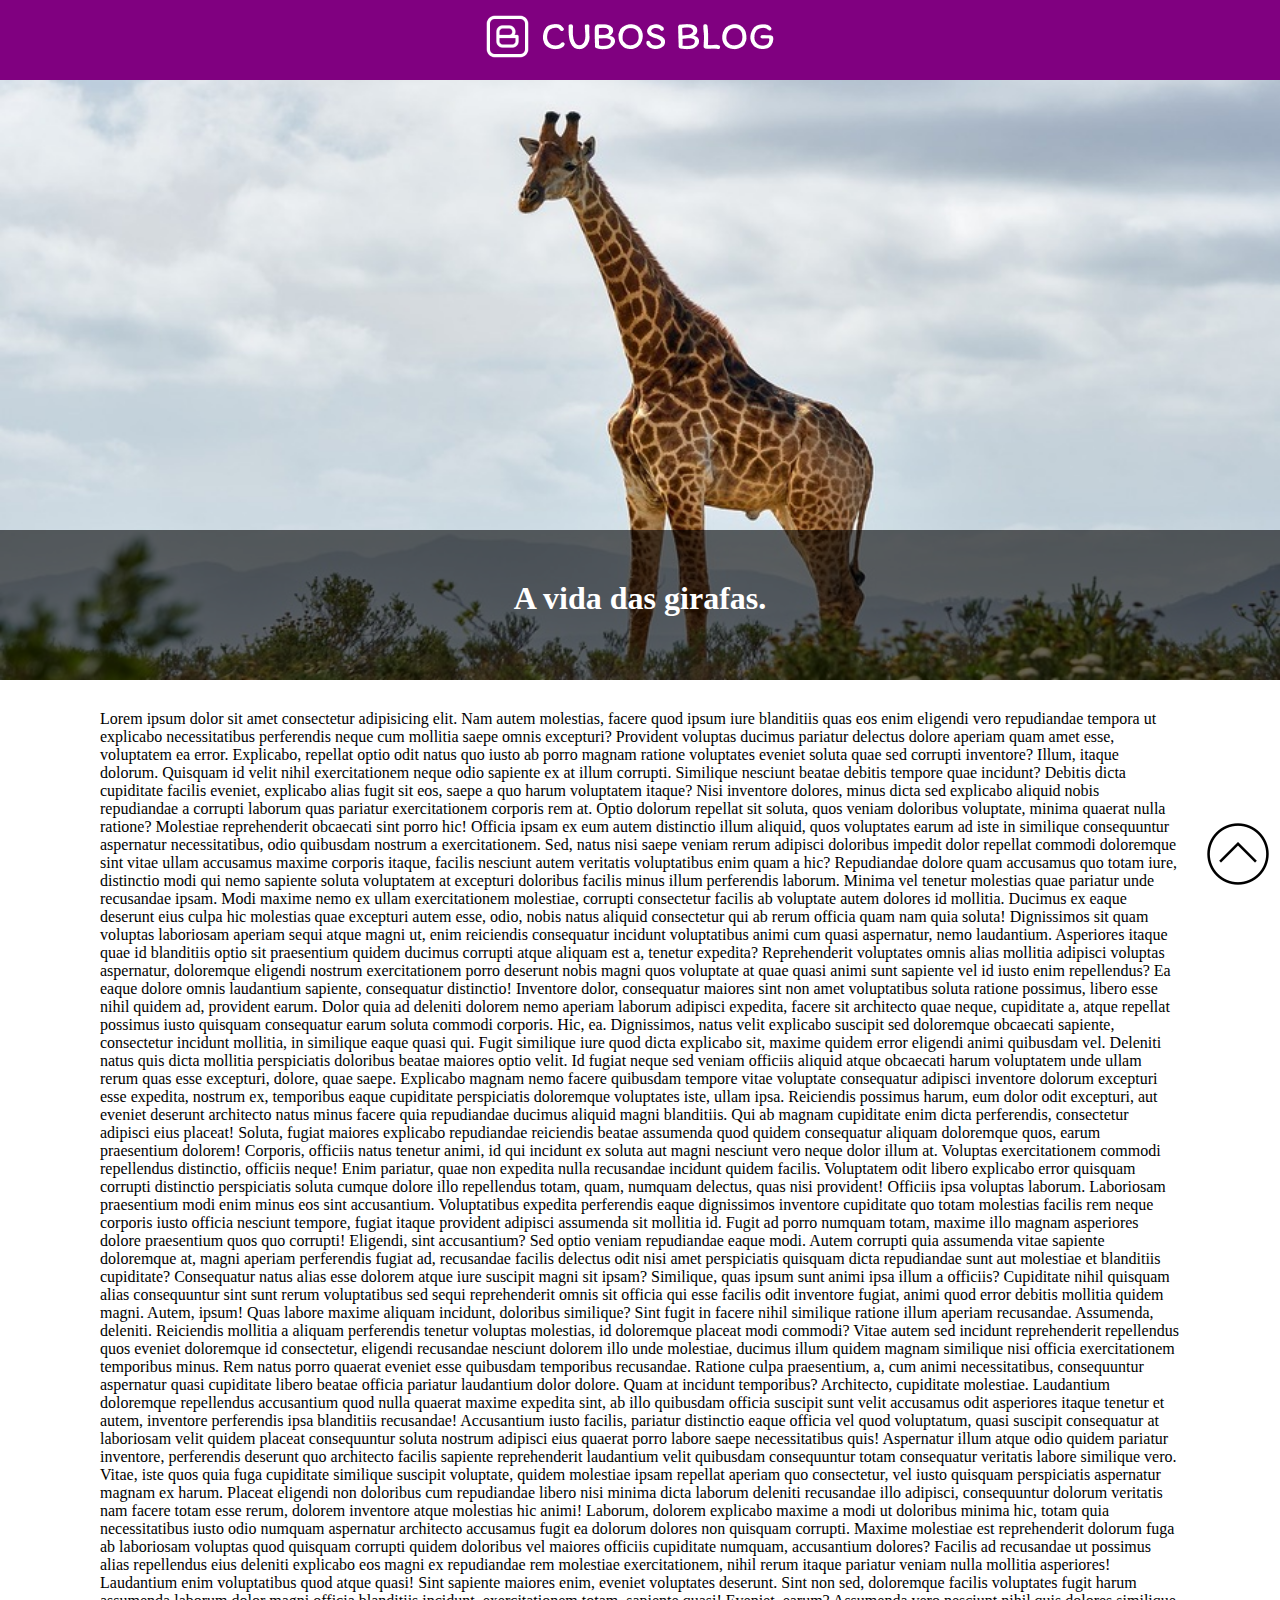
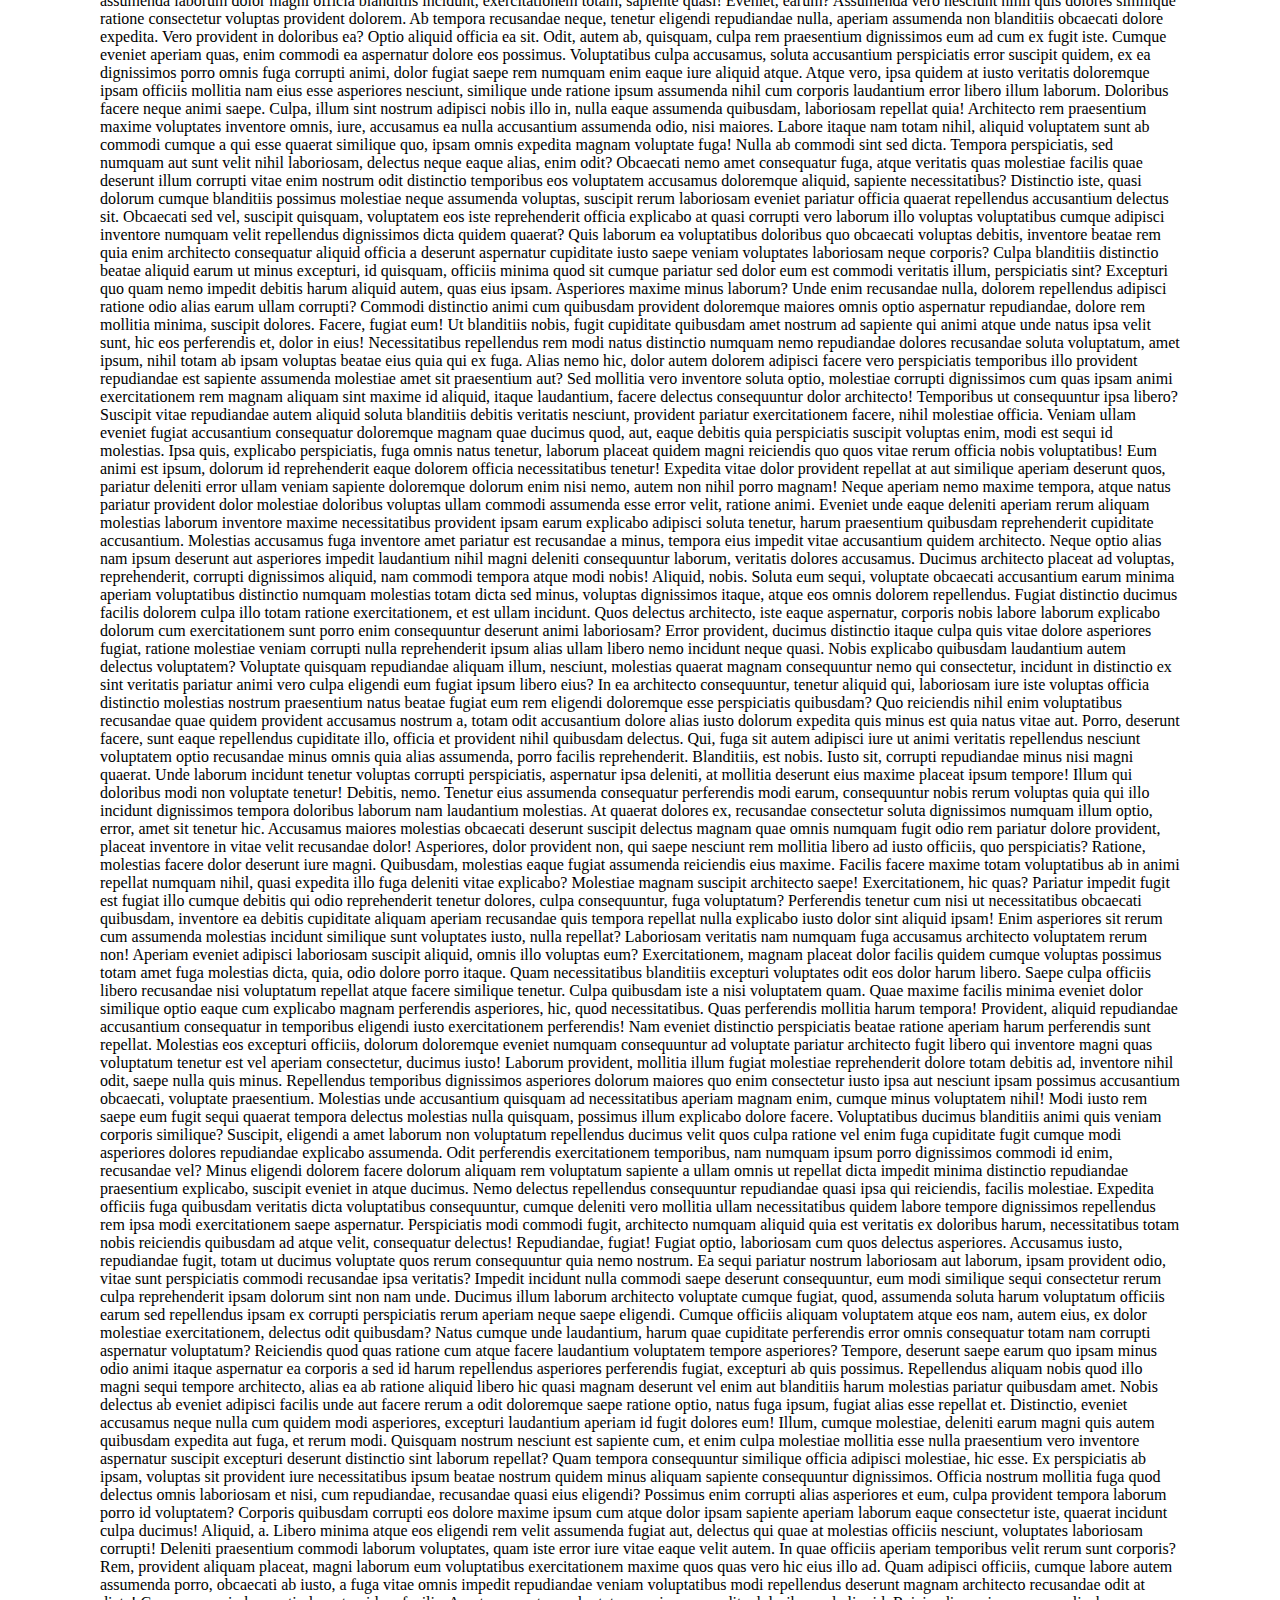
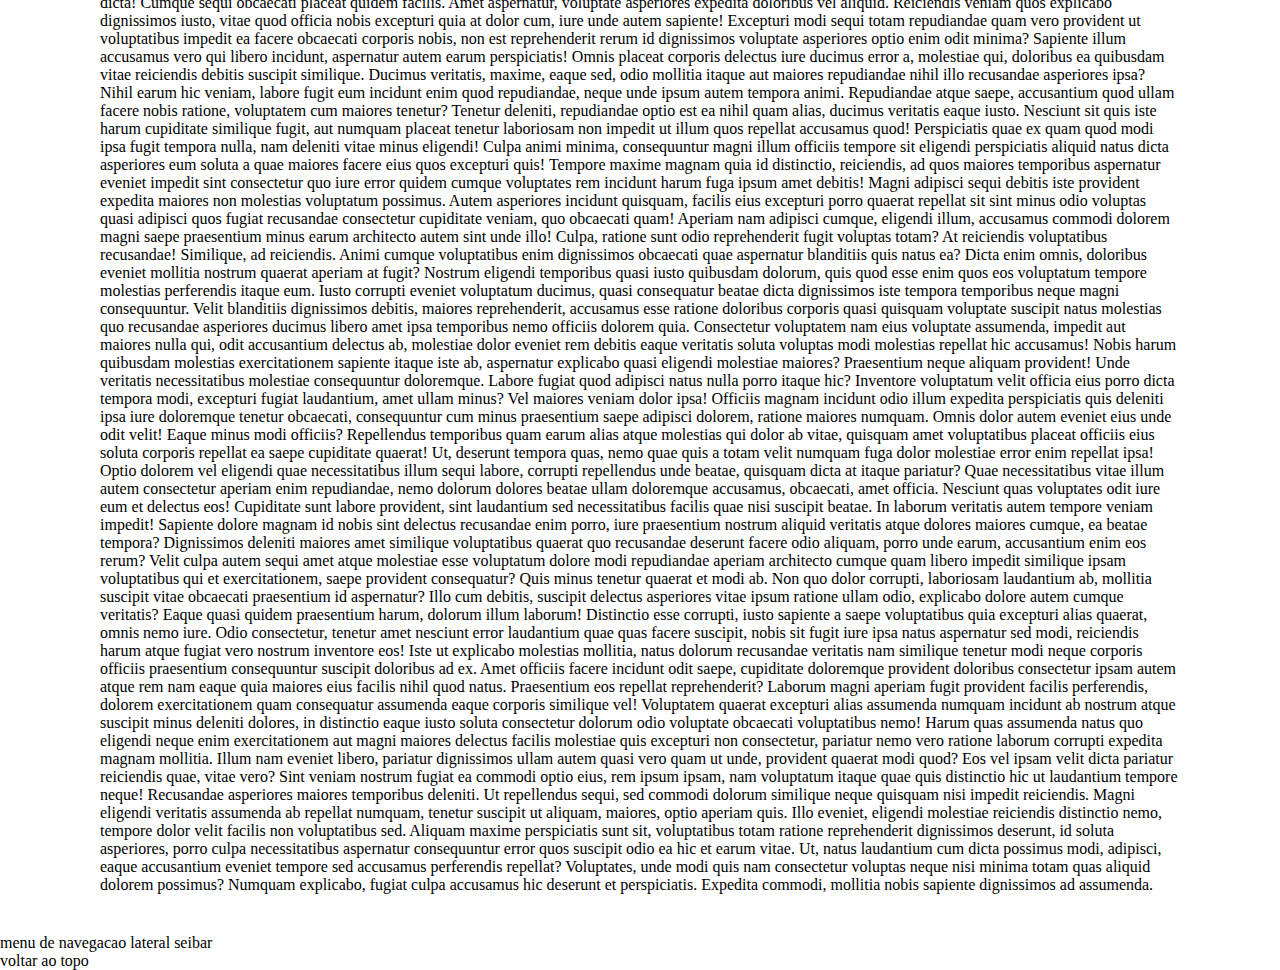
<file: Unidade1/Aula16-front-layouts-exercicios/index.html>
<!DOCTYPE html>
<html lang="pt">

<head>
  <meta charset="UTF-8">
  <meta http-equiv="X-UA-Compatible" content="IE=edge">
  <meta name="viewport" content="width=device-width, initial-scale=1.0">
  <link rel="stylesheet" href="styles.css">
  <title>Exercices</title>
</head>

<body>
  <header>
    <img src="./assets/logo.png" alt="logo cubos blog">
  </header>

  <div class="share">
    <img src="./assets/facebook.png" alt="facebook">
    <img src="./assets/instagram.png" alt="instagram">
    <img src="./assets/linkedin.png" alt="linkedin">
  </div>

  <div class="image-post">
    <h1> A vida das girafas.</h1>
  </div>
  <div class="container">
    <p>Lorem ipsum dolor sit amet consectetur adipisicing elit. Nam autem molestias, facere quod ipsum iure blanditiis quas eos enim eligendi vero repudiandae tempora ut explicabo necessitatibus perferendis neque cum mollitia saepe omnis excepturi? Provident voluptas ducimus pariatur delectus dolore aperiam quam amet esse, voluptatem ea error. Explicabo, repellat optio odit natus quo iusto ab porro magnam ratione voluptates eveniet soluta quae sed corrupti inventore? Illum, itaque dolorum. Quisquam id velit nihil exercitationem neque odio sapiente ex at illum corrupti. Similique nesciunt beatae debitis tempore quae incidunt? Debitis dicta cupiditate facilis eveniet, explicabo alias fugit sit eos, saepe a quo harum voluptatem itaque? Nisi inventore dolores, minus dicta sed explicabo aliquid nobis repudiandae a corrupti laborum quas pariatur exercitationem corporis rem at. Optio dolorum repellat sit soluta, quos veniam doloribus voluptate, minima quaerat nulla ratione? Molestiae reprehenderit obcaecati sint porro hic! Officia ipsam ex eum autem distinctio illum aliquid, quos voluptates earum ad iste in similique consequuntur aspernatur necessitatibus, odio quibusdam nostrum a exercitationem. Sed, natus nisi saepe veniam rerum adipisci doloribus impedit dolor repellat commodi doloremque sint vitae ullam accusamus maxime corporis itaque, facilis nesciunt autem veritatis voluptatibus enim quam a hic? Repudiandae dolore quam accusamus quo totam iure, distinctio modi qui nemo sapiente soluta voluptatem at excepturi doloribus facilis minus illum perferendis laborum. Minima vel tenetur molestias quae pariatur unde recusandae ipsam. Modi maxime nemo ex ullam exercitationem molestiae, corrupti consectetur facilis ab voluptate autem dolores id mollitia. Ducimus ex eaque deserunt eius culpa hic molestias quae excepturi autem esse, odio, nobis natus aliquid consectetur qui ab rerum officia quam nam quia soluta! Dignissimos sit quam voluptas laboriosam aperiam sequi atque magni ut, enim reiciendis consequatur incidunt voluptatibus animi cum quasi aspernatur, nemo laudantium. Asperiores itaque quae id blanditiis optio sit praesentium quidem ducimus corrupti atque aliquam est a, tenetur expedita? Reprehenderit voluptates omnis alias mollitia adipisci voluptas aspernatur, doloremque eligendi nostrum exercitationem porro deserunt nobis magni quos voluptate at quae quasi animi sunt sapiente vel id iusto enim repellendus? Ea eaque dolore omnis laudantium sapiente, consequatur distinctio! Inventore dolor, consequatur maiores sint non amet voluptatibus soluta ratione possimus, libero esse nihil quidem ad, provident earum. Dolor quia ad deleniti dolorem nemo aperiam laborum adipisci expedita, facere sit architecto quae neque, cupiditate a, atque repellat possimus iusto quisquam consequatur earum soluta commodi corporis. Hic, ea. Dignissimos, natus velit explicabo suscipit sed doloremque obcaecati sapiente, consectetur incidunt mollitia, in similique eaque quasi qui. Fugit similique iure quod dicta explicabo sit, maxime quidem error eligendi animi quibusdam vel. Deleniti natus quis dicta mollitia perspiciatis doloribus beatae maiores optio velit. Id fugiat neque sed veniam officiis aliquid atque obcaecati harum voluptatem unde ullam rerum quas esse excepturi, dolore, quae saepe. Explicabo magnam nemo facere quibusdam tempore vitae voluptate consequatur adipisci inventore dolorum excepturi esse expedita, nostrum ex, temporibus eaque cupiditate perspiciatis doloremque voluptates iste, ullam ipsa. Reiciendis possimus harum, eum dolor odit excepturi, aut eveniet deserunt architecto natus minus facere quia repudiandae ducimus aliquid magni blanditiis. Qui ab magnam cupiditate enim dicta perferendis, consectetur adipisci eius placeat! Soluta, fugiat maiores explicabo repudiandae reiciendis beatae assumenda quod quidem consequatur aliquam doloremque quos, earum praesentium dolorem! Corporis, officiis natus tenetur animi, id qui incidunt ex soluta aut magni nesciunt vero neque dolor illum at. Voluptas exercitationem commodi repellendus distinctio, officiis neque! Enim pariatur, quae non expedita nulla recusandae incidunt quidem facilis. Voluptatem odit libero explicabo error quisquam corrupti distinctio perspiciatis soluta cumque dolore illo repellendus totam, quam, numquam delectus, quas nisi provident! Officiis ipsa voluptas laborum. Laboriosam praesentium modi enim minus eos sint accusantium. Voluptatibus expedita perferendis eaque dignissimos inventore cupiditate quo totam molestias facilis rem neque corporis iusto officia nesciunt tempore, fugiat itaque provident adipisci assumenda sit mollitia id. Fugit ad porro numquam totam, maxime illo magnam asperiores dolore praesentium quos quo corrupti! Eligendi, sint accusantium? Sed optio veniam repudiandae eaque modi. Autem corrupti quia assumenda vitae sapiente doloremque at, magni aperiam perferendis fugiat ad, recusandae facilis delectus odit nisi amet perspiciatis quisquam dicta repudiandae sunt aut molestiae et blanditiis cupiditate? Consequatur natus alias esse dolorem atque iure suscipit magni sit ipsam? Similique, quas ipsum sunt animi ipsa illum a officiis? Cupiditate nihil quisquam alias consequuntur sint sunt rerum voluptatibus sed sequi reprehenderit omnis sit officia qui esse facilis odit inventore fugiat, animi quod error debitis mollitia quidem magni. Autem, ipsum! Quas labore maxime aliquam incidunt, doloribus similique? Sint fugit in facere nihil similique ratione illum aperiam recusandae. Assumenda, deleniti. Reiciendis mollitia a aliquam perferendis tenetur voluptas molestias, id doloremque placeat modi commodi? Vitae autem sed incidunt reprehenderit repellendus quos eveniet doloremque id consectetur, eligendi recusandae nesciunt dolorem illo unde molestiae, ducimus illum quidem magnam similique nisi officia exercitationem temporibus minus. Rem natus porro quaerat eveniet esse quibusdam temporibus recusandae. Ratione culpa praesentium, a, cum animi necessitatibus, consequuntur aspernatur quasi cupiditate libero beatae officia pariatur laudantium dolor dolore. Quam at incidunt temporibus? Architecto, cupiditate molestiae. Laudantium doloremque repellendus accusantium quod nulla quaerat maxime expedita sint, ab illo quibusdam officia suscipit sunt velit accusamus odit asperiores itaque tenetur et autem, inventore perferendis ipsa blanditiis recusandae! Accusantium iusto facilis, pariatur distinctio eaque officia vel quod voluptatum, quasi suscipit consequatur at laboriosam velit quidem placeat consequuntur soluta nostrum adipisci eius quaerat porro labore saepe necessitatibus quis! Aspernatur illum atque odio quidem pariatur inventore, perferendis deserunt quo architecto facilis sapiente reprehenderit laudantium velit quibusdam consequuntur totam consequatur veritatis labore similique vero. Vitae, iste quos quia fuga cupiditate similique suscipit voluptate, quidem molestiae ipsam repellat aperiam quo consectetur, vel iusto quisquam perspiciatis aspernatur magnam ex harum. Placeat eligendi non doloribus cum repudiandae libero nisi minima dicta laborum deleniti recusandae illo adipisci, consequuntur dolorum veritatis nam facere totam esse rerum, dolorem inventore atque molestias hic animi! Laborum, dolorem explicabo maxime a modi ut doloribus minima hic, totam quia necessitatibus iusto odio numquam aspernatur architecto accusamus fugit ea dolorum dolores non quisquam corrupti. Maxime molestiae est reprehenderit dolorum fuga ab laboriosam voluptas quod quisquam corrupti quidem doloribus vel maiores officiis cupiditate numquam, accusantium dolores? Facilis ad recusandae ut possimus alias repellendus eius deleniti explicabo eos magni ex repudiandae rem molestiae exercitationem, nihil rerum itaque pariatur veniam nulla mollitia asperiores! Laudantium enim voluptatibus quod atque quasi! Sint sapiente maiores enim, eveniet voluptates deserunt. Sint non sed, doloremque facilis voluptates fugit harum assumenda laborum dolor magni officia blanditiis incidunt, exercitationem totam, sapiente quasi! Eveniet, earum? Assumenda vero nesciunt nihil quis dolores similique ratione consectetur voluptas provident dolorem. Ab tempora recusandae neque, tenetur eligendi repudiandae nulla, aperiam assumenda non blanditiis obcaecati dolore expedita. Vero provident in doloribus ea? Optio aliquid officia ea sit. Odit, autem ab, quisquam, culpa rem praesentium dignissimos eum ad cum ex fugit iste. Cumque eveniet aperiam quas, enim commodi ea aspernatur dolore eos possimus. Voluptatibus culpa accusamus, soluta accusantium perspiciatis error suscipit quidem, ex ea dignissimos porro omnis fuga corrupti animi, dolor fugiat saepe rem numquam enim eaque iure aliquid atque. Atque vero, ipsa quidem at iusto veritatis doloremque ipsam officiis mollitia nam eius esse asperiores nesciunt, similique unde ratione ipsum assumenda nihil cum corporis laudantium error libero illum laborum. Doloribus facere neque animi saepe. Culpa, illum sint nostrum adipisci nobis illo in, nulla eaque assumenda quibusdam, laboriosam repellat quia! Architecto rem praesentium maxime voluptates inventore omnis, iure, accusamus ea nulla accusantium assumenda odio, nisi maiores. Labore itaque nam totam nihil, aliquid voluptatem sunt ab commodi cumque a qui esse quaerat similique quo, ipsam omnis expedita magnam voluptate fuga! Nulla ab commodi sint sed dicta. Tempora perspiciatis, sed numquam aut sunt velit nihil laboriosam, delectus neque eaque alias, enim odit? Obcaecati nemo amet consequatur fuga, atque veritatis quas molestiae facilis quae deserunt illum corrupti vitae enim nostrum odit distinctio temporibus eos voluptatem accusamus doloremque aliquid, sapiente necessitatibus? Distinctio iste, quasi dolorum cumque blanditiis possimus molestiae neque assumenda voluptas, suscipit rerum laboriosam eveniet pariatur officia quaerat repellendus accusantium delectus sit. Obcaecati sed vel, suscipit quisquam, voluptatem eos iste reprehenderit officia explicabo at quasi corrupti vero laborum illo voluptas voluptatibus cumque adipisci inventore numquam velit repellendus dignissimos dicta quidem quaerat? Quis laborum ea voluptatibus doloribus quo obcaecati voluptas debitis, inventore beatae rem quia enim architecto consequatur aliquid officia a deserunt aspernatur cupiditate iusto saepe veniam voluptates laboriosam neque corporis? Culpa blanditiis distinctio beatae aliquid earum ut minus excepturi, id quisquam, officiis minima quod sit cumque pariatur sed dolor eum est commodi veritatis illum, perspiciatis sint? Excepturi quo quam nemo impedit debitis harum aliquid autem, quas eius ipsam. Asperiores maxime minus laborum? Unde enim recusandae nulla, dolorem repellendus adipisci ratione odio alias earum ullam corrupti? Commodi distinctio animi cum quibusdam provident doloremque maiores omnis optio aspernatur repudiandae, dolore rem mollitia minima, suscipit dolores. Facere, fugiat eum! Ut blanditiis nobis, fugit cupiditate quibusdam amet nostrum ad sapiente qui animi atque unde natus ipsa velit sunt, hic eos perferendis et, dolor in eius! Necessitatibus repellendus rem modi natus distinctio numquam nemo repudiandae dolores recusandae soluta voluptatum, amet ipsum, nihil totam ab ipsam voluptas beatae eius quia qui ex fuga. Alias nemo hic, dolor autem dolorem adipisci facere vero perspiciatis temporibus illo provident repudiandae est sapiente assumenda molestiae amet sit praesentium aut? Sed mollitia vero inventore soluta optio, molestiae corrupti dignissimos cum quas ipsam animi exercitationem rem magnam aliquam sint maxime id aliquid, itaque laudantium, facere delectus consequuntur dolor architecto! Temporibus ut consequuntur ipsa libero? Suscipit vitae repudiandae autem aliquid soluta blanditiis debitis veritatis nesciunt, provident pariatur exercitationem facere, nihil molestiae officia. Veniam ullam eveniet fugiat accusantium consequatur doloremque magnam quae ducimus quod, aut, eaque debitis quia perspiciatis suscipit voluptas enim, modi est sequi id molestias. Ipsa quis, explicabo perspiciatis, fuga omnis natus tenetur, laborum placeat quidem magni reiciendis quo quos vitae rerum officia nobis voluptatibus! Eum animi est ipsum, dolorum id reprehenderit eaque dolorem officia necessitatibus tenetur! Expedita vitae dolor provident repellat at aut similique aperiam deserunt quos, pariatur deleniti error ullam veniam sapiente doloremque dolorum enim nisi nemo, autem non nihil porro magnam! Neque aperiam nemo maxime tempora, atque natus pariatur provident dolor molestiae doloribus voluptas ullam commodi assumenda esse error velit, ratione animi. Eveniet unde eaque deleniti aperiam rerum aliquam molestias laborum inventore maxime necessitatibus provident ipsam earum explicabo adipisci soluta tenetur, harum praesentium quibusdam reprehenderit cupiditate accusantium. Molestias accusamus fuga inventore amet pariatur est recusandae a minus, tempora eius impedit vitae accusantium quidem architecto. Neque optio alias nam ipsum deserunt aut asperiores impedit laudantium nihil magni deleniti consequuntur laborum, veritatis dolores accusamus. Ducimus architecto placeat ad voluptas, reprehenderit, corrupti dignissimos aliquid, nam commodi tempora atque modi nobis! Aliquid, nobis. Soluta eum sequi, voluptate obcaecati accusantium earum minima aperiam voluptatibus distinctio numquam molestias totam dicta sed minus, voluptas dignissimos itaque, atque eos omnis dolorem repellendus. Fugiat distinctio ducimus facilis dolorem culpa illo totam ratione exercitationem, et est ullam incidunt. Quos delectus architecto, iste eaque aspernatur, corporis nobis labore laborum explicabo dolorum cum exercitationem sunt porro enim consequuntur deserunt animi laboriosam? Error provident, ducimus distinctio itaque culpa quis vitae dolore asperiores fugiat, ratione molestiae veniam corrupti nulla reprehenderit ipsum alias ullam libero nemo incidunt neque quasi. Nobis explicabo quibusdam laudantium autem delectus voluptatem? Voluptate quisquam repudiandae aliquam illum, nesciunt, molestias quaerat magnam consequuntur nemo qui consectetur, incidunt in distinctio ex sint veritatis pariatur animi vero culpa eligendi eum fugiat ipsum libero eius? In ea architecto consequuntur, tenetur aliquid qui, laboriosam iure iste voluptas officia distinctio molestias nostrum praesentium natus beatae fugiat eum rem eligendi doloremque esse perspiciatis quibusdam? Quo reiciendis nihil enim voluptatibus recusandae quae quidem provident accusamus nostrum a, totam odit accusantium dolore alias iusto dolorum expedita quis minus est quia natus vitae aut. Porro, deserunt facere, sunt eaque repellendus cupiditate illo, officia et provident nihil quibusdam delectus. Qui, fuga sit autem adipisci iure ut animi veritatis repellendus nesciunt voluptatem optio recusandae minus omnis quia alias assumenda, porro facilis reprehenderit. Blanditiis, est nobis. Iusto sit, corrupti repudiandae minus nisi magni quaerat. Unde laborum incidunt tenetur voluptas corrupti perspiciatis, aspernatur ipsa deleniti, at mollitia deserunt eius maxime placeat ipsum tempore! Illum qui doloribus modi non voluptate tenetur! Debitis, nemo. Tenetur eius assumenda consequatur perferendis modi earum, consequuntur nobis rerum voluptas quia qui illo incidunt dignissimos tempora doloribus laborum nam laudantium molestias. At quaerat dolores ex, recusandae consectetur soluta dignissimos numquam illum optio, error, amet sit tenetur hic. Accusamus maiores molestias obcaecati deserunt suscipit delectus magnam quae omnis numquam fugit odio rem pariatur dolore provident, placeat inventore in vitae velit recusandae dolor! Asperiores, dolor provident non, qui saepe nesciunt rem mollitia libero ad iusto officiis, quo perspiciatis? Ratione, molestias facere dolor deserunt iure magni. Quibusdam, molestias eaque fugiat assumenda reiciendis eius maxime. Facilis facere maxime totam voluptatibus ab in animi repellat numquam nihil, quasi expedita illo fuga deleniti vitae explicabo? Molestiae magnam suscipit architecto saepe! Exercitationem, hic quas? Pariatur impedit fugit est fugiat illo cumque debitis qui odio reprehenderit tenetur dolores, culpa consequuntur, fuga voluptatum? Perferendis tenetur cum nisi ut necessitatibus obcaecati quibusdam, inventore ea debitis cupiditate aliquam aperiam recusandae quis tempora repellat nulla explicabo iusto dolor sint aliquid ipsam! Enim asperiores sit rerum cum assumenda molestias incidunt similique sunt voluptates iusto, nulla repellat? Laboriosam veritatis nam numquam fuga accusamus architecto voluptatem rerum non! Aperiam eveniet adipisci laboriosam suscipit aliquid, omnis illo voluptas eum? Exercitationem, magnam placeat dolor facilis quidem cumque voluptas possimus totam amet fuga molestias dicta, quia, odio dolore porro itaque. Quam necessitatibus blanditiis excepturi voluptates odit eos dolor harum libero. Saepe culpa officiis libero recusandae nisi voluptatum repellat atque facere similique tenetur. Culpa quibusdam iste a nisi voluptatem quam. Quae maxime facilis minima eveniet dolor similique optio eaque cum explicabo magnam perferendis asperiores, hic, quod necessitatibus. Quas perferendis mollitia harum tempora! Provident, aliquid repudiandae accusantium consequatur in temporibus eligendi iusto exercitationem perferendis! Nam eveniet distinctio perspiciatis beatae ratione aperiam harum perferendis sunt repellat. Molestias eos excepturi officiis, dolorum doloremque eveniet numquam consequuntur ad voluptate pariatur architecto fugit libero qui inventore magni quas voluptatum tenetur est vel aperiam consectetur, ducimus iusto! Laborum provident, mollitia illum fugiat molestiae reprehenderit dolore totam debitis ad, inventore nihil odit, saepe nulla quis minus. Repellendus temporibus dignissimos asperiores dolorum maiores quo enim consectetur iusto ipsa aut nesciunt ipsam possimus accusantium obcaecati, voluptate praesentium. Molestias unde accusantium quisquam ad necessitatibus aperiam magnam enim, cumque minus voluptatem nihil! Modi iusto rem saepe eum fugit sequi quaerat tempora delectus molestias nulla quisquam, possimus illum explicabo dolore facere. Voluptatibus ducimus blanditiis animi quis veniam corporis similique? Suscipit, eligendi a amet laborum non voluptatum repellendus ducimus velit quos culpa ratione vel enim fuga cupiditate fugit cumque modi asperiores dolores repudiandae explicabo assumenda. Odit perferendis exercitationem temporibus, nam numquam ipsum porro dignissimos commodi id enim, recusandae vel? Minus eligendi dolorem facere dolorum aliquam rem voluptatum sapiente a ullam omnis ut repellat dicta impedit minima distinctio repudiandae praesentium explicabo, suscipit eveniet in atque ducimus. Nemo delectus repellendus consequuntur repudiandae quasi ipsa qui reiciendis, facilis molestiae. Expedita officiis fuga quibusdam veritatis dicta voluptatibus consequuntur, cumque deleniti vero mollitia ullam necessitatibus quidem labore tempore dignissimos repellendus rem ipsa modi exercitationem saepe aspernatur. Perspiciatis modi commodi fugit, architecto numquam aliquid quia est veritatis ex doloribus harum, necessitatibus totam nobis reiciendis quibusdam ad atque velit, consequatur delectus! Repudiandae, fugiat! Fugiat optio, laboriosam cum quos delectus asperiores. Accusamus iusto, repudiandae fugit, totam ut ducimus voluptate quos rerum consequuntur quia nemo nostrum. Ea sequi pariatur nostrum laboriosam aut laborum, ipsam provident odio, vitae sunt perspiciatis commodi recusandae ipsa veritatis? Impedit incidunt nulla commodi saepe deserunt consequuntur, eum modi similique sequi consectetur rerum culpa reprehenderit ipsam dolorum sint non nam unde. Ducimus illum laborum architecto voluptate cumque fugiat, quod, assumenda soluta harum voluptatum officiis earum sed repellendus ipsam ex corrupti perspiciatis rerum aperiam neque saepe eligendi. Cumque officiis aliquam voluptatem atque eos nam, autem eius, ex dolor molestiae exercitationem, delectus odit quibusdam? Natus cumque unde laudantium, harum quae cupiditate perferendis error omnis consequatur totam nam corrupti aspernatur voluptatum? Reiciendis quod quas ratione cum atque facere laudantium voluptatem tempore asperiores? Tempore, deserunt saepe earum quo ipsam minus odio animi itaque aspernatur ea corporis a sed id harum repellendus asperiores perferendis fugiat, excepturi ab quis possimus. Repellendus aliquam nobis quod illo magni sequi tempore architecto, alias ea ab ratione aliquid libero hic quasi magnam deserunt vel enim aut blanditiis harum molestias pariatur quibusdam amet. Nobis delectus ab eveniet adipisci facilis unde aut facere rerum a odit doloremque saepe ratione optio, natus fuga ipsum, fugiat alias esse repellat et. Distinctio, eveniet accusamus neque nulla cum quidem modi asperiores, excepturi laudantium aperiam id fugit dolores eum! Illum, cumque molestiae, deleniti earum magni quis autem quibusdam expedita aut fuga, et rerum modi. Quisquam nostrum nesciunt est sapiente cum, et enim culpa molestiae mollitia esse nulla praesentium vero inventore aspernatur suscipit excepturi deserunt distinctio sint laborum repellat? Quam tempora consequuntur similique officia adipisci molestiae, hic esse. Ex perspiciatis ab ipsam, voluptas sit provident iure necessitatibus ipsum beatae nostrum quidem minus aliquam sapiente consequuntur dignissimos. Officia nostrum mollitia fuga quod delectus omnis laboriosam et nisi, cum repudiandae, recusandae quasi eius eligendi? Possimus enim corrupti alias asperiores et eum, culpa provident tempora laborum porro id voluptatem? Corporis quibusdam corrupti eos dolore maxime ipsum cum atque dolor ipsam sapiente aperiam laborum eaque consectetur iste, quaerat incidunt culpa ducimus! Aliquid, a. Libero minima atque eos eligendi rem velit assumenda fugiat aut, delectus qui quae at molestias officiis nesciunt, voluptates laboriosam corrupti! Deleniti praesentium commodi laborum voluptates, quam iste error iure vitae eaque velit autem. In quae officiis aperiam temporibus velit rerum sunt corporis? Rem, provident aliquam placeat, magni laborum eum voluptatibus exercitationem maxime quos quas vero hic eius illo ad. Quam adipisci officiis, cumque labore autem assumenda porro, obcaecati ab iusto, a fuga vitae omnis impedit repudiandae veniam voluptatibus modi repellendus deserunt magnam architecto recusandae odit at dicta! Cumque sequi obcaecati placeat quidem facilis. Amet aspernatur, voluptate asperiores expedita doloribus vel aliquid. Reiciendis veniam quos explicabo dignissimos iusto, vitae quod officia nobis excepturi quia at dolor cum, iure unde autem sapiente! Excepturi modi sequi totam repudiandae quam vero provident ut voluptatibus impedit ea facere obcaecati corporis nobis, non est reprehenderit rerum id dignissimos voluptate asperiores optio enim odit minima? Sapiente illum accusamus vero qui libero incidunt, aspernatur autem earum perspiciatis! Omnis placeat corporis delectus iure ducimus error a, molestiae qui, doloribus ea quibusdam vitae reiciendis debitis suscipit similique. Ducimus veritatis, maxime, eaque sed, odio mollitia itaque aut maiores repudiandae nihil illo recusandae asperiores ipsa? Nihil earum hic veniam, labore fugit eum incidunt enim quod repudiandae, neque unde ipsum autem tempora animi. Repudiandae atque saepe, accusantium quod ullam facere nobis ratione, voluptatem cum maiores tenetur? Tenetur deleniti, repudiandae optio est ea nihil quam alias, ducimus veritatis eaque iusto. Nesciunt sit quis iste harum cupiditate similique fugit, aut numquam placeat tenetur laboriosam non impedit ut illum quos repellat accusamus quod! Perspiciatis quae ex quam quod modi ipsa fugit tempora nulla, nam deleniti vitae minus eligendi! Culpa animi minima, consequuntur magni illum officiis tempore sit eligendi perspiciatis aliquid natus dicta asperiores eum soluta a quae maiores facere eius quos excepturi quis! Tempore maxime magnam quia id distinctio, reiciendis, ad quos maiores temporibus aspernatur eveniet impedit sint consectetur quo iure error quidem cumque voluptates rem incidunt harum fuga ipsum amet debitis! Magni adipisci sequi debitis iste provident expedita maiores non molestias voluptatum possimus. Autem asperiores incidunt quisquam, facilis eius excepturi porro quaerat repellat sit sint minus odio voluptas quasi adipisci quos fugiat recusandae consectetur cupiditate veniam, quo obcaecati quam! Aperiam nam adipisci cumque, eligendi illum, accusamus commodi dolorem magni saepe praesentium minus earum architecto autem sint unde illo! Culpa, ratione sunt odio reprehenderit fugit voluptas totam? At reiciendis voluptatibus recusandae! Similique, ad reiciendis. Animi cumque voluptatibus enim dignissimos obcaecati quae aspernatur blanditiis quis natus ea? Dicta enim omnis, doloribus eveniet mollitia nostrum quaerat aperiam at fugit? Nostrum eligendi temporibus quasi iusto quibusdam dolorum, quis quod esse enim quos eos voluptatum tempore molestias perferendis itaque eum. Iusto corrupti eveniet voluptatum ducimus, quasi consequatur beatae dicta dignissimos iste tempora temporibus neque magni consequuntur. Velit blanditiis dignissimos debitis, maiores reprehenderit, accusamus esse ratione doloribus corporis quasi quisquam voluptate suscipit natus molestias quo recusandae asperiores ducimus libero amet ipsa temporibus nemo officiis dolorem quia. Consectetur voluptatem nam eius voluptate assumenda, impedit aut maiores nulla qui, odit accusantium delectus ab, molestiae dolor eveniet rem debitis eaque veritatis soluta voluptas modi molestias repellat hic accusamus! Nobis harum quibusdam molestias exercitationem sapiente itaque iste ab, aspernatur explicabo quasi eligendi molestiae maiores? Praesentium neque aliquam provident! Unde veritatis necessitatibus molestiae consequuntur doloremque. Labore fugiat quod adipisci natus nulla porro itaque hic? Inventore voluptatum velit officia eius porro dicta tempora modi, excepturi fugiat laudantium, amet ullam minus? Vel maiores veniam dolor ipsa! Officiis magnam incidunt odio illum expedita perspiciatis quis deleniti ipsa iure doloremque tenetur obcaecati, consequuntur cum minus praesentium saepe adipisci dolorem, ratione maiores numquam. Omnis dolor autem eveniet eius unde odit velit! Eaque minus modi officiis? Repellendus temporibus quam earum alias atque molestias qui dolor ab vitae, quisquam amet voluptatibus placeat officiis eius soluta corporis repellat ea saepe cupiditate quaerat! Ut, deserunt tempora quas, nemo quae quis a totam velit numquam fuga dolor molestiae error enim repellat ipsa! Optio dolorem vel eligendi quae necessitatibus illum sequi labore, corrupti repellendus unde beatae, quisquam dicta at itaque pariatur? Quae necessitatibus vitae illum autem consectetur aperiam enim repudiandae, nemo dolorum dolores beatae ullam doloremque accusamus, obcaecati, amet officia. Nesciunt quas voluptates odit iure eum et delectus eos! Cupiditate sunt labore provident, sint laudantium sed necessitatibus facilis quae nisi suscipit beatae. In laborum veritatis autem tempore veniam impedit! Sapiente dolore magnam id nobis sint delectus recusandae enim porro, iure praesentium nostrum aliquid veritatis atque dolores maiores cumque, ea beatae tempora? Dignissimos deleniti maiores amet similique voluptatibus quaerat quo recusandae deserunt facere odio aliquam, porro unde earum, accusantium enim eos rerum? Velit culpa autem sequi amet atque molestiae esse voluptatum dolore modi repudiandae aperiam architecto cumque quam libero impedit similique ipsam voluptatibus qui et exercitationem, saepe provident consequatur? Quis minus tenetur quaerat et modi ab. Non quo dolor corrupti, laboriosam laudantium ab, mollitia suscipit vitae obcaecati praesentium id aspernatur? Illo cum debitis, suscipit delectus asperiores vitae ipsum ratione ullam odio, explicabo dolore autem cumque veritatis? Eaque quasi quidem praesentium harum, dolorum illum laborum! Distinctio esse corrupti, iusto sapiente a saepe voluptatibus quia excepturi alias quaerat, omnis nemo iure. Odio consectetur, tenetur amet nesciunt error laudantium quae quas facere suscipit, nobis sit fugit iure ipsa natus aspernatur sed modi, reiciendis harum atque fugiat vero nostrum inventore eos! Iste ut explicabo molestias mollitia, natus dolorum recusandae veritatis nam similique tenetur modi neque corporis officiis praesentium consequuntur suscipit doloribus ad ex. Amet officiis facere incidunt odit saepe, cupiditate doloremque provident doloribus consectetur ipsam autem atque rem nam eaque quia maiores eius facilis nihil quod natus. Praesentium eos repellat reprehenderit? Laborum magni aperiam fugit provident facilis perferendis, dolorem exercitationem quam consequatur assumenda eaque corporis similique vel! Voluptatem quaerat excepturi alias assumenda numquam incidunt ab nostrum atque suscipit minus deleniti dolores, in distinctio eaque iusto soluta consectetur dolorum odio voluptate obcaecati voluptatibus nemo! Harum quas assumenda natus quo eligendi neque enim exercitationem aut magni maiores delectus facilis molestiae quis excepturi non consectetur, pariatur nemo vero ratione laborum corrupti expedita magnam mollitia. Illum nam eveniet libero, pariatur dignissimos ullam autem quasi vero quam ut unde, provident quaerat modi quod? Eos vel ipsam velit dicta pariatur reiciendis quae, vitae vero? Sint veniam nostrum fugiat ea commodi optio eius, rem ipsum ipsam, nam voluptatum itaque quae quis distinctio hic ut laudantium tempore neque! Recusandae asperiores maiores temporibus deleniti. Ut repellendus sequi, sed commodi dolorum similique neque quisquam nisi impedit reiciendis. Magni eligendi veritatis assumenda ab repellat numquam, tenetur suscipit ut aliquam, maiores, optio aperiam quis. Illo eveniet, eligendi molestiae reiciendis distinctio nemo, tempore dolor velit facilis non voluptatibus sed. Aliquam maxime perspiciatis sunt sit, voluptatibus totam ratione reprehenderit dignissimos deserunt, id soluta asperiores, porro culpa necessitatibus aspernatur consequuntur error quos suscipit odio ea hic et earum vitae. Ut, natus laudantium cum dicta possimus modi, adipisci, eaque accusantium eveniet tempore sed accusamus perferendis repellat? Voluptates, unde modi quis nam consectetur voluptas neque nisi minima totam quas aliquid dolorem possimus? Numquam explicabo, fugiat culpa accusamus hic deserunt et perspiciatis. Expedita commodi, mollitia nobis sapiente dignissimos ad assumenda.
    </p>
  </div>
  <a class="top" href="#">
    <img src="./assets/top.png" alt="seta para cima">
  </a>
  menu de navegacao lateral seibar

  <footer>
    voltar ao topo
  </footer>
</body>

</html>
</file>
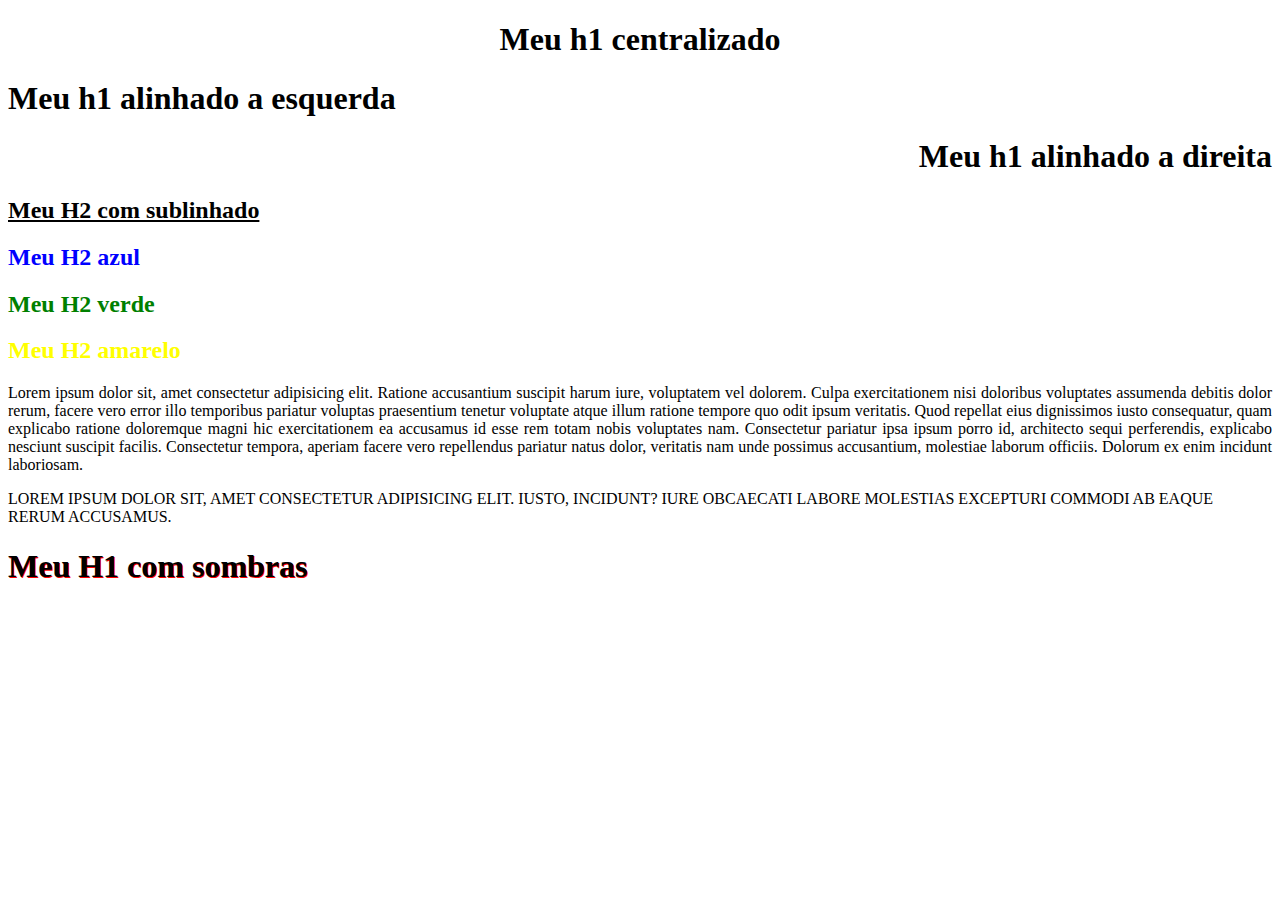
<file: Unidade1/Aula07-CSSPropositoSeletoresEPropriedades/exercicio1/index.html>
<!DOCTYPE html>
<html lang="pt-br">

<head>
  <meta charset="UTF-8">
  <title>Exercício 1</title>
  <link rel="stylesheet" href="styles.css">
</head>

<body>
  <h1 class="center">Meu h1 centralizado</h1>
  <h1 class="left">Meu h1 alinhado a esquerda</h1>
  <h1 class="rigth">Meu h1 alinhado a direita</h1>


  <h2 class="underline">Meu H2 com sublinhado</h2>

  <h2 class="blue">Meu H2 azul</h2>
  <h2 class="green">Meu H2 verde</h2>
  <h2 class="yellow">Meu H2 amarelo</h2>

  <!-- Meu parágrafo justificado-->
  <p class="justify">
    Lorem ipsum dolor sit, amet consectetur adipisicing elit. Ratione accusantium suscipit harum iure, voluptatem
    vel
    dolorem. Culpa exercitationem nisi doloribus voluptates assumenda debitis dolor rerum, facere vero error illo
    temporibus pariatur voluptas praesentium tenetur voluptate atque illum ratione tempore quo odit ipsum veritatis.
    Quod repellat eius dignissimos iusto consequatur, quam explicabo ratione doloremque magni hic exercitationem ea
    accusamus id esse rem totam nobis voluptates nam. Consectetur pariatur ipsa ipsum porro id, architecto sequi
    perferendis, explicabo nesciunt suscipit facilis. Consectetur tempora, aperiam facere vero repellendus pariatur
    natus dolor, veritatis nam unde possimus accusantium, molestiae laborum officiis. Dolorum ex enim incidunt
    laboriosam.
  </p>

  <!-- Meu parágrafo com letras todas maiusculas -->
  <p class="uppercase">
    Lorem ipsum dolor sit, amet consectetur adipisicing elit. Iusto, incidunt? Iure obcaecati labore molestias
    excepturi commodi ab eaque rerum accusamus.
  </p>

  <h1 class="shadow">Meu H1 com sombras</h1>
</body>

</html>
</file>
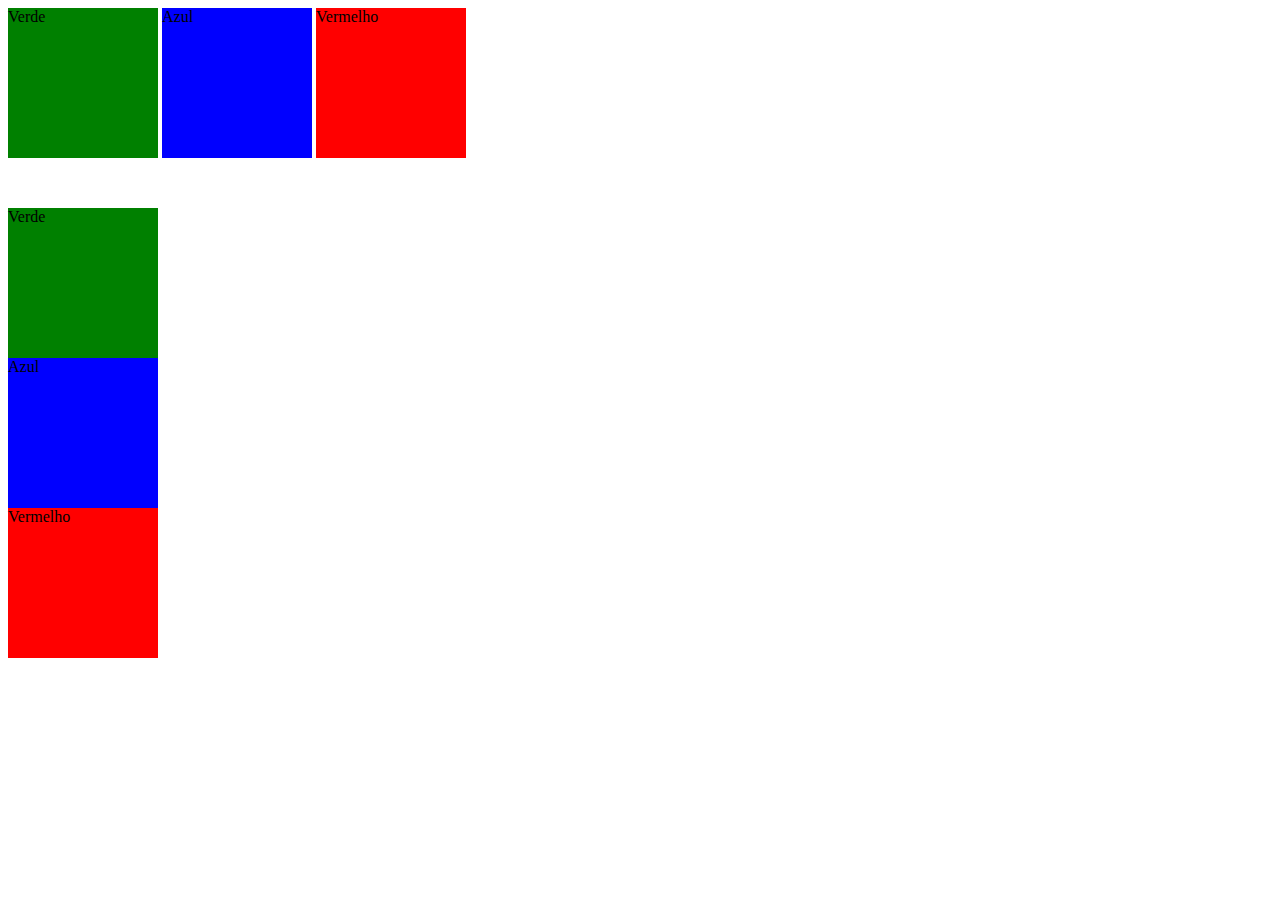
<file: Unidade1/Aula07-CSSPropositoSeletoresEPropriedades/exercicio2/index.html>
<!DOCTYPE html>
<html lang="pt-br">

<head>
  <meta charset="UTF-8">
  <title>Exercicio2</title>
  <link rel="stylesheet" href="styles.css">
</head>

<body>
  <div class="line">
    <div class="green box">
      Verde
    </div>
    <div class="blue box">
      Azul
    </div>
    <div class="red box">
      Vermelho
    </div>
  </div>
  <div>
    <div class="green box">
      Verde
    </div>
    <div class="blue box">
      Azul
    </div>
    <div class="red box">
      Vermelho
    </div>
  </div>
</body>

</html>
</file>
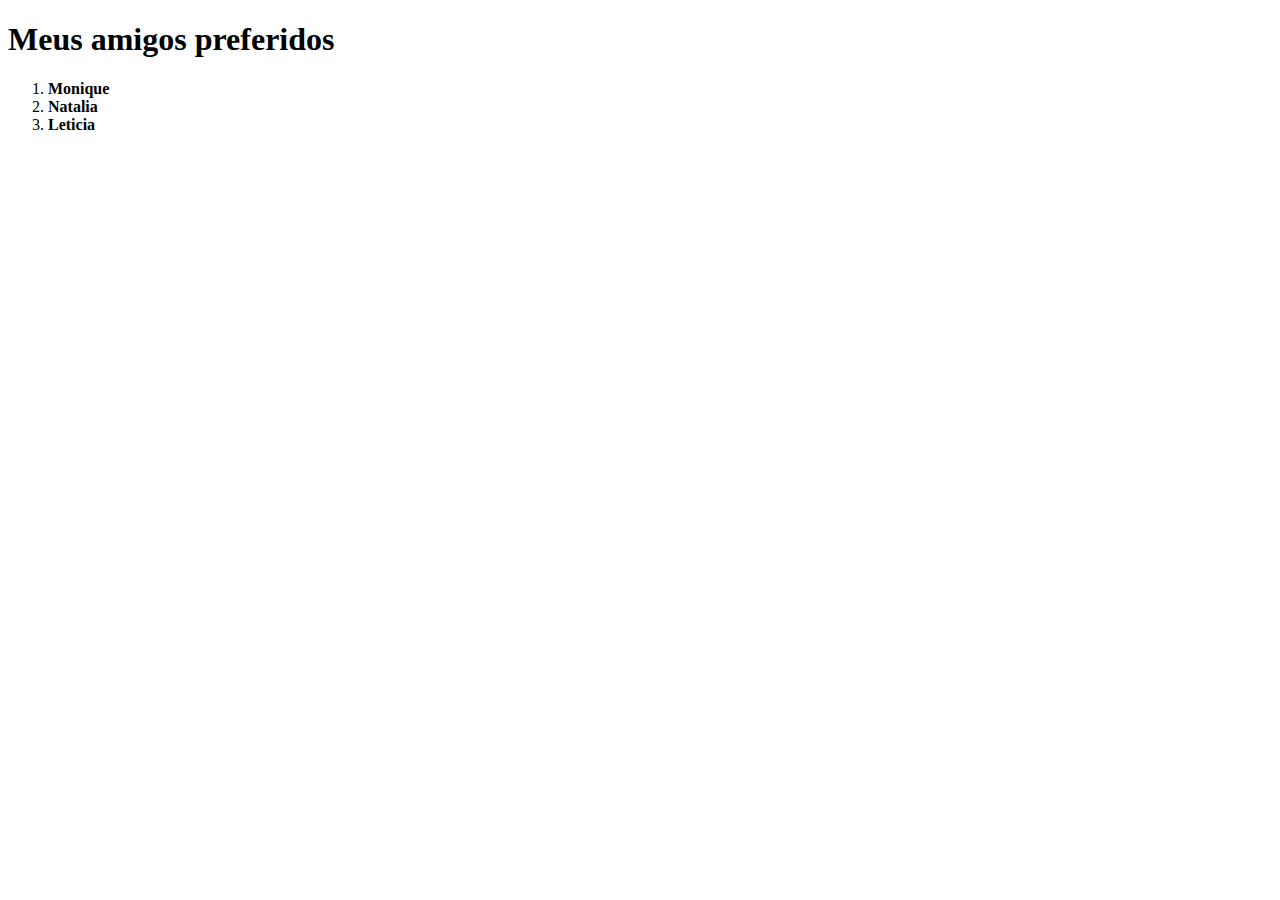
<file: Unidade1/Aula04-IntroducaoAoFrontEndEWeb/frontend-introducao-html-exercicios/exercicio2/index.html>
<!DOCTYPE html>
<html>

<head>
  <meta charset="utf-8">
  <title>Lista de Amigos</title>
</head>

<Body>

  <h1>Meus amigos preferidos</h1>
  <p>
  <ol>
    <li><b>Monique</b> </li>
    <li><b>Natalia</b> </li>
    <li><b>Leticia</b> </li>
  </ol>
  </p>

</Body>

</html>
</file>
<file: Unidade1/Aula16-front-layouts-exercicios/styles.css>
* {
  margin: 0;
  padding: 0;
  box-sizing: border-box;
}

header {
  background-color: purple;
  height: 80px;
  padding: 12px;
  position: sticky;
  top: 0;
}

header img {
  display: block;
  margin: 0 auto;
}

.top {
  position: fixed;
  bottom: 10px;
  right: 10px;
}

.share {
  height: 300px;
  width: 80px;
  background-color: lightcoral;
  border-top-right-radius: 30px;
  border-bottom-right-radius: 30px;

  position: fixed;
  left: -55px;
  top: 50%;
  margin-top: -150px;
}

.share:hover {
  left: 0px;
}
.share img {
  width: 50px;
  margin-top: 35px;
  margin-left: 15px;
  cursor: pointer;

  z-index: 1;
}

.share img:hover {
  opacity: 0.8;
}

.image-post {
  height: 600px;
  background-image: url("./assets/girafa.jpg");
  background-repeat: no-repeat;
  background-position: center;
  background-size: cover;

  position: relative;
}

.image-post h1 {
  position: absolute;
  bottom: 0;
  width: 100%;

  text-align: center;
  color: white;
  height: 150px;
  background-color: rgba(0, 0, 0, 0.6);

  padding-top: 50px;
}

.container {
  padding: 30px 100px;
  text-align: left;
  margin-bottom: 10px;
}
</file>
<file: Unidade1/Aula07-CSSPropositoSeletoresEPropriedades/exercicio1/styles.css>
.center {
  text-align: center;
}

.left {
  text-align: left;
}

.rigth {
  text-align: right;
}

.underline {
  text-decoration: underline;
}

.blue {
  color: blue;
}

.green {
  color: green;
}

.yellow {
  color: yellow;
}

.justify {
  text-align: justify;
}

p.uppercase {
  text-transform: uppercase;
}

h1.shadow {
  text-shadow: 1px 1px red;
}
</file>
<file: Unidade1/Aula07-CSSPropositoSeletoresEPropriedades/exercicio2/styles.css>
.box {
  height: 150px;
  width: 150px;
}
.line div {
  display: inline-block; /* é utilizado para indicar a forma como os elementos HTML serão dispostos na página ou em espaços delimitados*/
  margin-bottom: 50px; /* define as dimensoes da margem inferior*/
}
.green {
  background-color: green;
}

.blue {
  background-color: blue;
}

.red {
  background-color: red;
}
</file>
